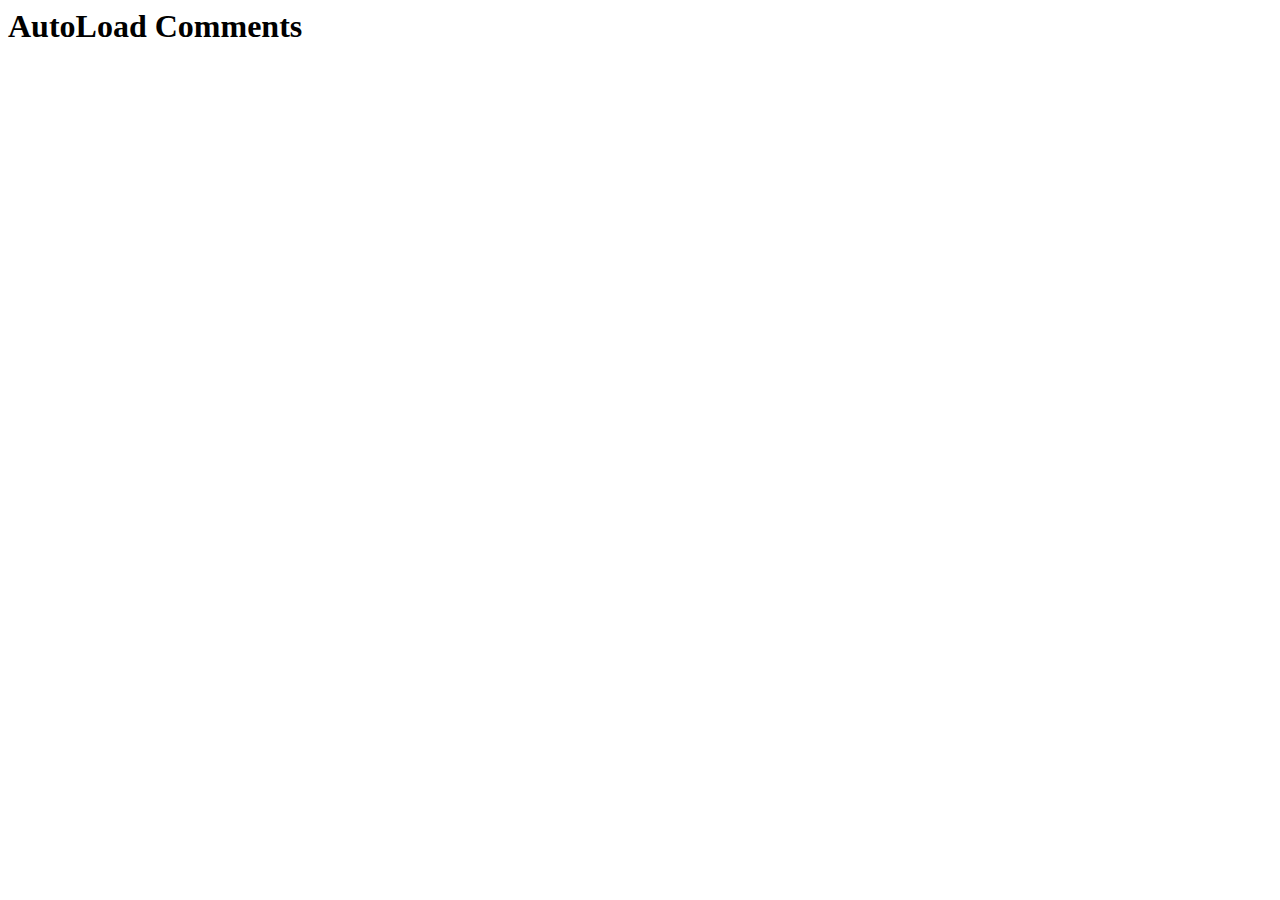
<file: testing/auto.html>
<html>
<head>
  <script type="application/javascript" src="comments.js"></script>
  <link rel="stylesheet" type="text/css" href="style.css" />
</head>
<body onload="auto_comment()">
<h1>AutoLoad Comments</h1>
</body>
</html>
</file>
<file: testing/style.css>
../style.css
</file>
